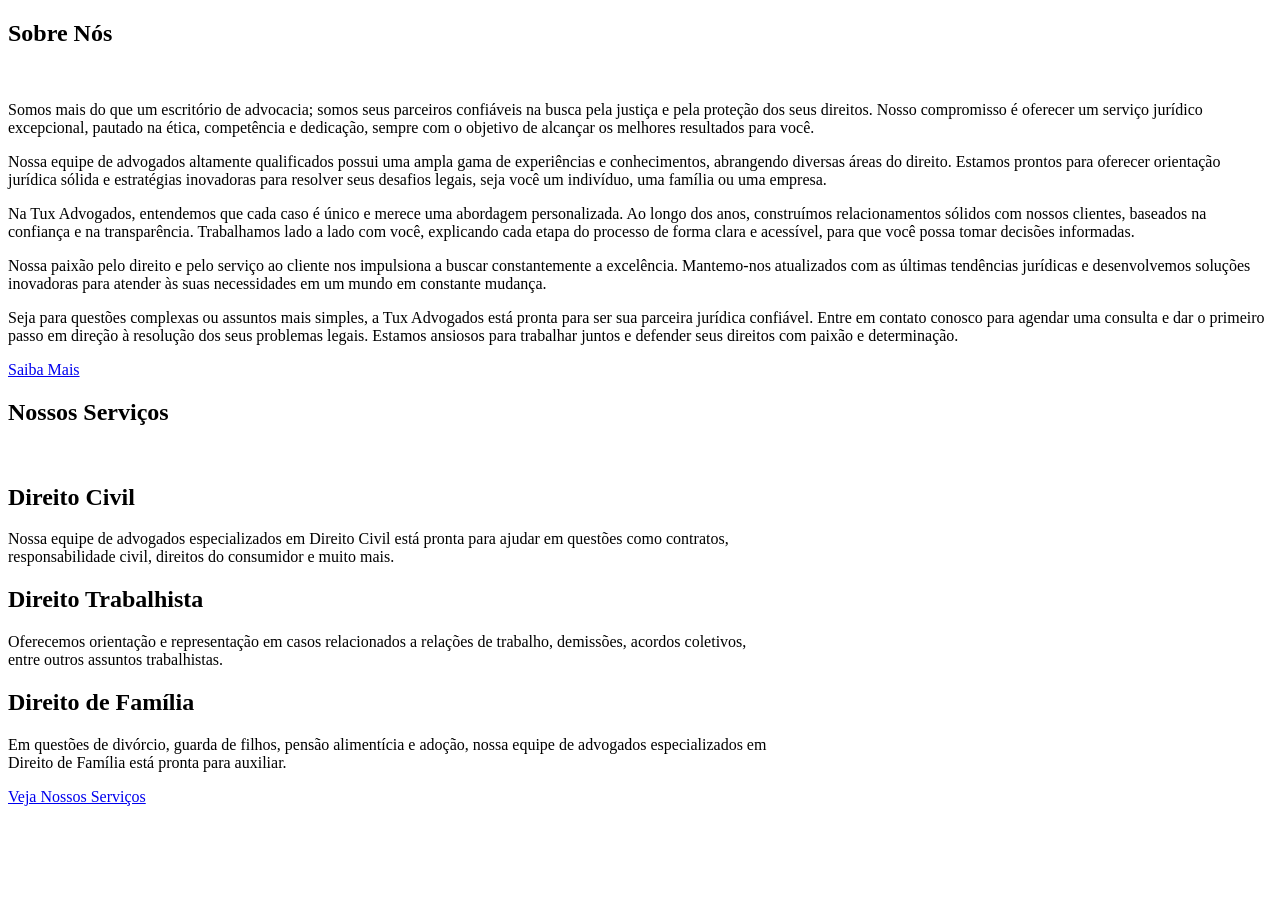
<file: app/home/home.component.html>
<!DOCTYPE html>
<html lang="pt-br">
<head>
    <meta charset="UTF-8">
    <meta name="viewport" content="width=device-width, initial-scale=1.0">
    <meta name="description" content="Escritório de Advogados Especializados em Diversas Áreas do Direito">
    <title>Nome do Escritório de Advogados</title>

    <!-- Incluir qualquer outro link de CSS ou recursos aqui -->
</head>
<body>


    <section class="about" id="sobre">
        <div class="container">
            <h1>Sobre Nós</h1>
            <br>
            <p>Somos mais do que um escritório de advocacia; somos seus parceiros confiáveis na busca pela justiça e pela proteção dos seus direitos. Nosso compromisso é oferecer um serviço jurídico excepcional, pautado na ética, competência e dedicação, sempre com o objetivo de alcançar os melhores resultados para você.</p>
        <p>Nossa equipe de advogados altamente qualificados possui uma ampla gama de experiências e conhecimentos, abrangendo diversas áreas do direito. Estamos prontos para oferecer orientação jurídica sólida e estratégias inovadoras para resolver seus desafios legais, seja você um indivíduo, uma família ou uma empresa.</p>
        <p>Na Tux Advogados, entendemos que cada caso é único e merece uma abordagem personalizada. Ao longo dos anos, construímos relacionamentos sólidos com nossos clientes, baseados na confiança e na transparência. Trabalhamos lado a lado com você, explicando cada etapa do processo de forma clara e acessível, para que você possa tomar decisões informadas.</p>
        <p>Nossa paixão pelo direito e pelo serviço ao cliente nos impulsiona a buscar constantemente a excelência. Mantemo-nos atualizados com as últimas tendências jurídicas e desenvolvemos soluções inovadoras para atender às suas necessidades em um mundo em constante mudança.</p>
        <p>Seja para questões complexas ou assuntos mais simples, a Tux Advogados está pronta para ser sua parceira jurídica confiável. Entre em contato conosco para agendar uma consulta e dar o primeiro passo em direção à resolução dos seus problemas legais. Estamos ansiosos para trabalhar juntos e defender seus direitos com paixão e determinação.</p>

            <a href="sobre.html" class="btn-secondary">Saiba Mais</a>
        </div>
    </section>

    <section class="services" id="servicos">
        <div class="container">
            <h1>Nossos Serviços</h1>
            <br>
            <article>
              <h2>Direito Civil</h2>
              <p>Nossa equipe de advogados especializados em Direito Civil está pronta para ajudar em questões como contratos,<br> responsabilidade civil, direitos do consumidor e muito mais.</p>
          </article>
          <article>
              <h2>Direito Trabalhista</h2>
              <p>Oferecemos orientação e representação em casos relacionados a relações de trabalho, demissões, acordos coletivos, <br> entre outros assuntos trabalhistas.</p>
          </article>
          <article>
              <h2>Direito de Família</h2>
              <p>Em questões de divórcio, guarda de filhos, pensão alimentícia e adoção, nossa equipe de advogados especializados em <br> Direito de Família está pronta para auxiliar.</p>
          </article>
            <a href="servicos.html" class="btn-tertiary">Veja Nossos Serviços</a>
        </div>
    </section>



</body>
</html>
</file>
